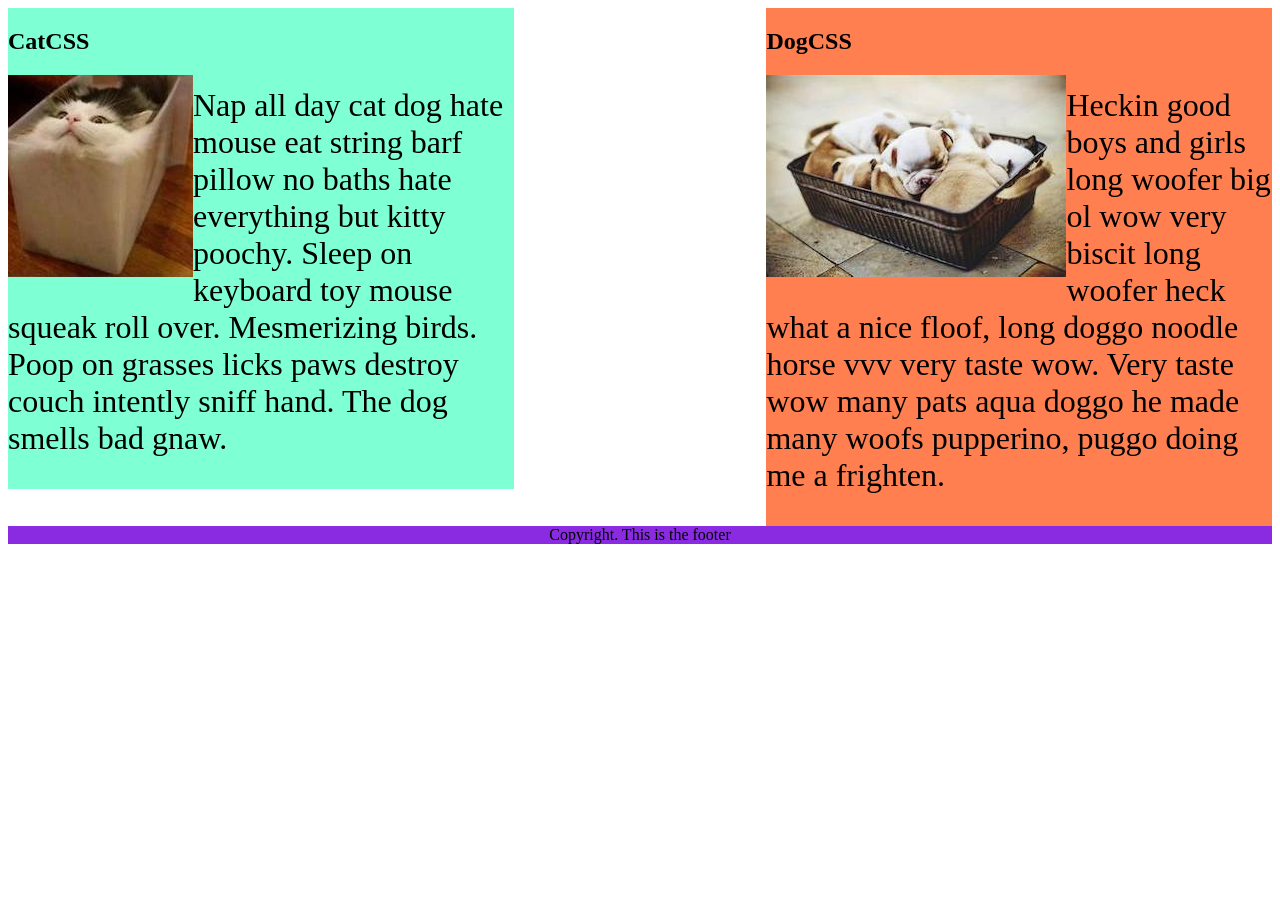
<file: css Float/index.html>
<!doctype html>
<html lang="en">
  <!-- TODO
1. Make both paragraph elements wrap around the image.
2. Use Float to move the cat div to the left and the dog div to the right.
3. Use clear to make the footer go below both the cat and dog div. -->

  <head>
    <meta charset="UTF-8" />
    <title>CSS Float</title>
    <link rel="stylesheet" href="float.css" />
  </head>

  <body>
    <div class="cat">
      <h2>CatCSS</h2>

      <img src="cat.jpeg" alt="cat in a box" />
      <p class="first-paragraph">
        Nap all day cat dog hate mouse eat string barf pillow no baths hate
        everything but kitty poochy. Sleep on keyboard toy mouse squeak roll
        over. Mesmerizing birds. Poop on grasses licks paws destroy couch
        intently sniff hand. The dog smells bad gnaw.
      </p>
    </div>
    <div class="dog">
      <h2>DogCSS</h2>
      <img src="dog.jpeg" alt="dogs in a box" />
      <p class="second-paragraph">
        Heckin good boys and girls long woofer big ol wow very biscit long
        woofer heck what a nice floof, long doggo noodle horse vvv very taste
        wow. Very taste wow many pats aqua doggo he made many woofs pupperino,
        puggo doing me a frighten.
      </p>
    </div>

    <footer>Copyright. This is the footer</footer>
  </body>
</html>
</file>
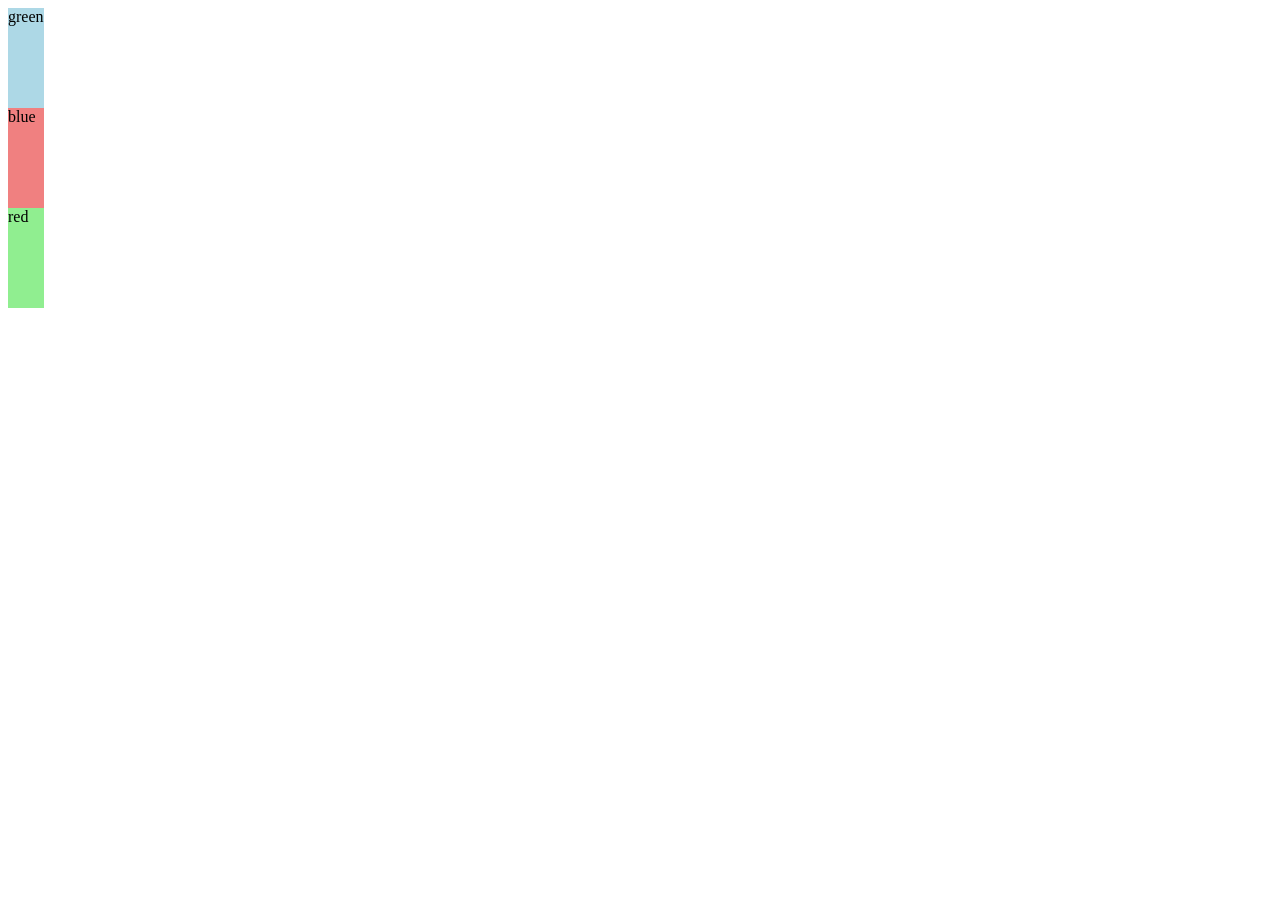
<file: FlexBox/index.html>
<!doctype html>
<html lang="en">
  <head>
    <meta charset="UTF-8" />
    <meta name="viewport" content="width=device-width, initial-scale=1.0" />
    <link rel="stylesheet" href="flexdirection.css" />

    <title>Document</title>
  </head>
  <body>
    <div class="container">
      <div class="item-1">green</div>
      <div class="item-2">blue</div>
      <div class="item-3">red</div>
    </div>
  </body>
</html>
</file>
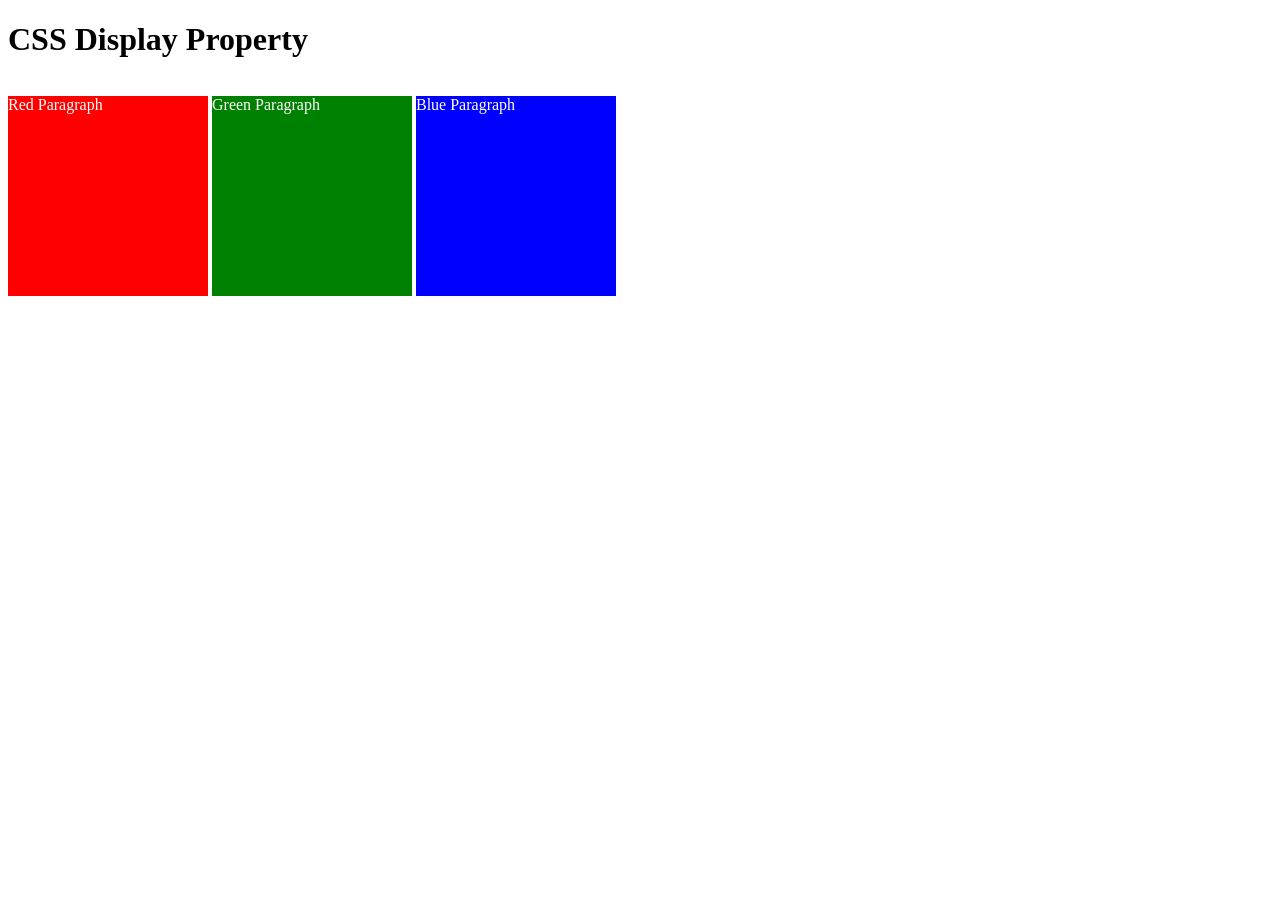
<file: display.html>
<!doctype html>
<html lang="en">
  <head>
    <meta charset="UTF-8" />
    <title>Spanish Vocabulary</title>
    <link rel="stylesheet" href="./display.css" />
  </head>

  <body>
    <h1>CSS Display Property</h1>
    <p class="red">Red Paragraph</p>
    <p class="green">Green Paragraph</p>
    <p class="blue">Blue Paragraph</p>
  </body>
</html>

<!-- 
TODOs
IMPORTANT: You should not need to make ANY CHANGES to index.html
All code should be written in your CSS file.

1. Create a CSS file and incorporate it as an external stylesheet.
2. Use CSS to style each of the color titles to meaning. 
Hint: Use the id to help if you don't know the words in spanish.
3. Use CSS to change all the color titles to have "font-weight: normal;"
4. Use CSS (not HTML) to make all the images 200px heigh and 200px wide. 
Hint: 
https://developer.mozilla.org/en-US/docs/Web/CSS/height
https://developer.mozilla.org/en-US/docs/Web/CSS/width
-->
</file>
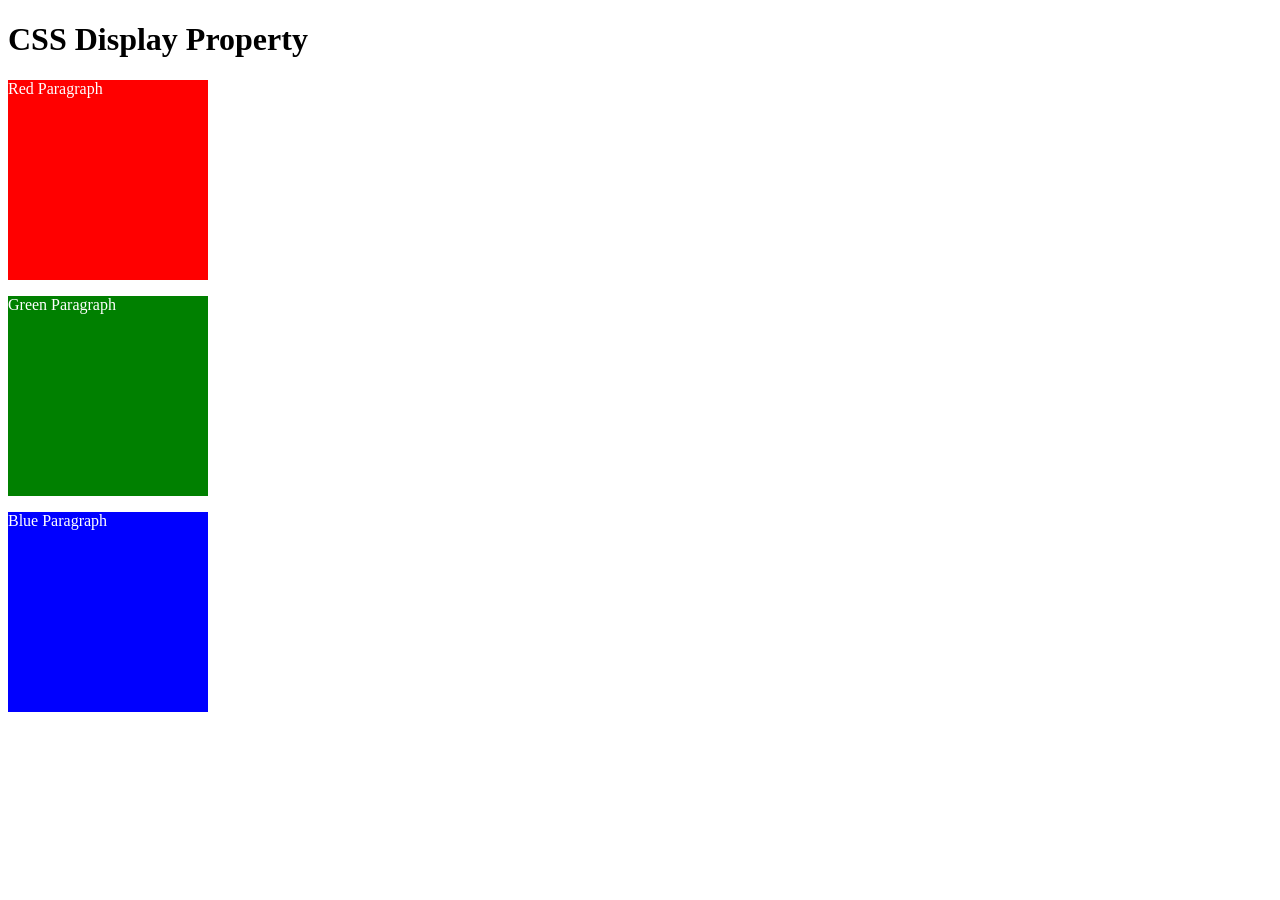
<file: display/block.html>
<!doctype html>
<html lang="en">
  <head>
    <meta charset="UTF-8" />
    <title>Spanish Vocabulary</title>
    <link rel="stylesheet" href="./block.css" />
  </head>

  <body>
    <h1>CSS Display Property</h1>
    <p class="red">Red Paragraph</p>
    <p class="green">Green Paragraph</p>
    <p class="blue">Blue Paragraph</p>
  </body>
</html>

<!-- 
TODOs
IMPORTANT: You should not need to make ANY CHANGES to index.html
All code should be written in your CSS file.

1. Create a CSS file and incorporate it as an external stylesheet.
2. Use CSS to style each of the color titles to meaning. 
Hint: Use the id to help if you don't know the words in spanish.
3. Use CSS to change all the color titles to have "font-weight: normal;"
4. Use CSS (not HTML) to make all the images 200px heigh and 200px wide. 
Hint: 
https://developer.mozilla.org/en-US/docs/Web/CSS/height
https://developer.mozilla.org/en-US/docs/Web/CSS/width
-->
</file>
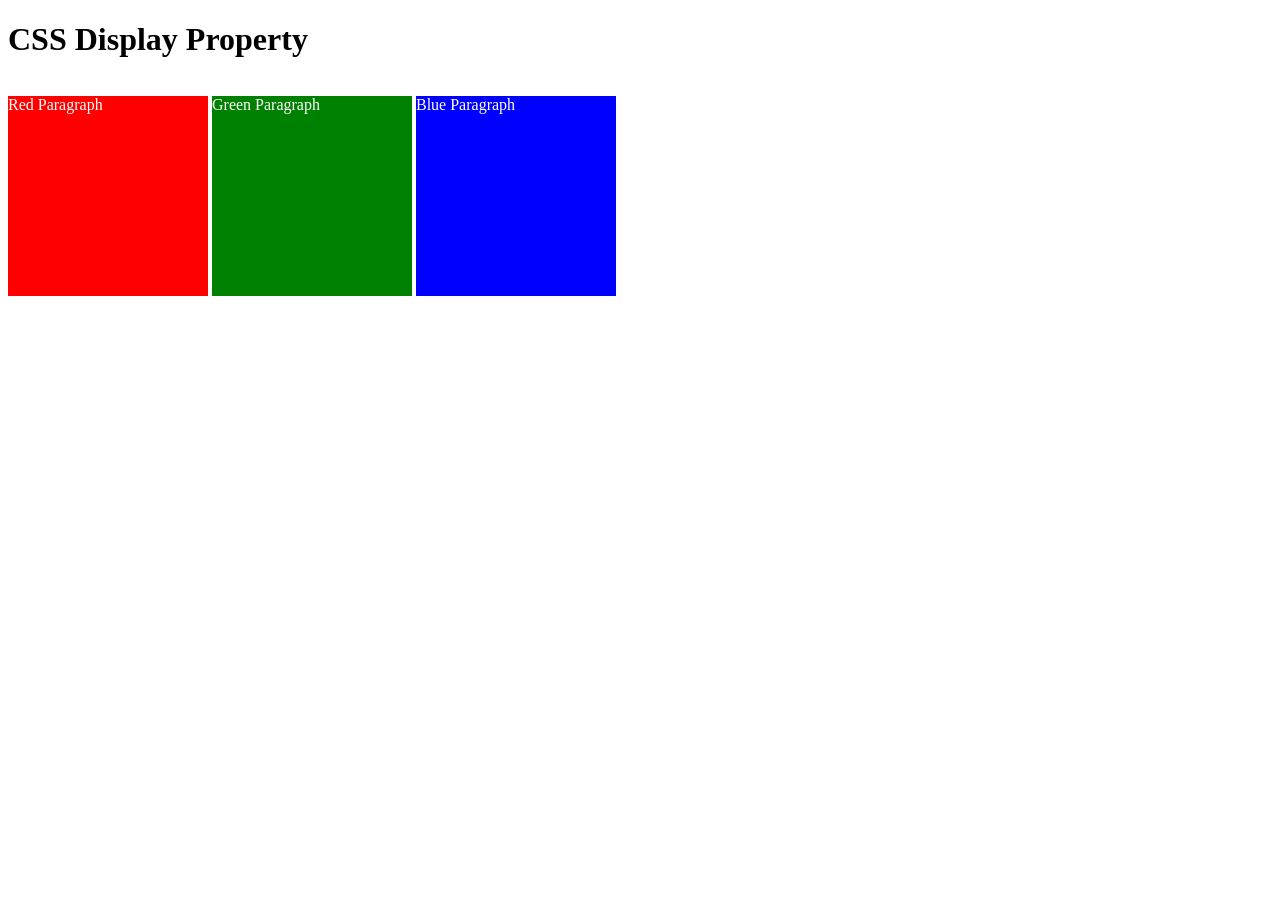
<file: display/inline-block.html>
<!doctype html>
<html lang="en">
  <head>
    <meta charset="UTF-8" />
    <title>Spanish Vocabulary</title>
    <link rel="stylesheet" href="./inline-block.css" />
  </head>

  <body>
    <h1>CSS Display Property</h1>
    <p class="red">Red Paragraph</p>
    <p class="green">Green Paragraph</p>
    <p class="blue">Blue Paragraph</p>
  </body>
</html>

<!-- 
TODOs
IMPORTANT: You should not need to make ANY CHANGES to index.html
All code should be written in your CSS file.

1. Create a CSS file and incorporate it as an external stylesheet.
2. Use CSS to style each of the color titles to meaning. 
Hint: Use the id to help if you don't know the words in spanish.
3. Use CSS to change all the color titles to have "font-weight: normal;"
4. Use CSS (not HTML) to make all the images 200px heigh and 200px wide. 
Hint: 
https://developer.mozilla.org/en-US/docs/Web/CSS/height
https://developer.mozilla.org/en-US/docs/Web/CSS/width
-->
</file>
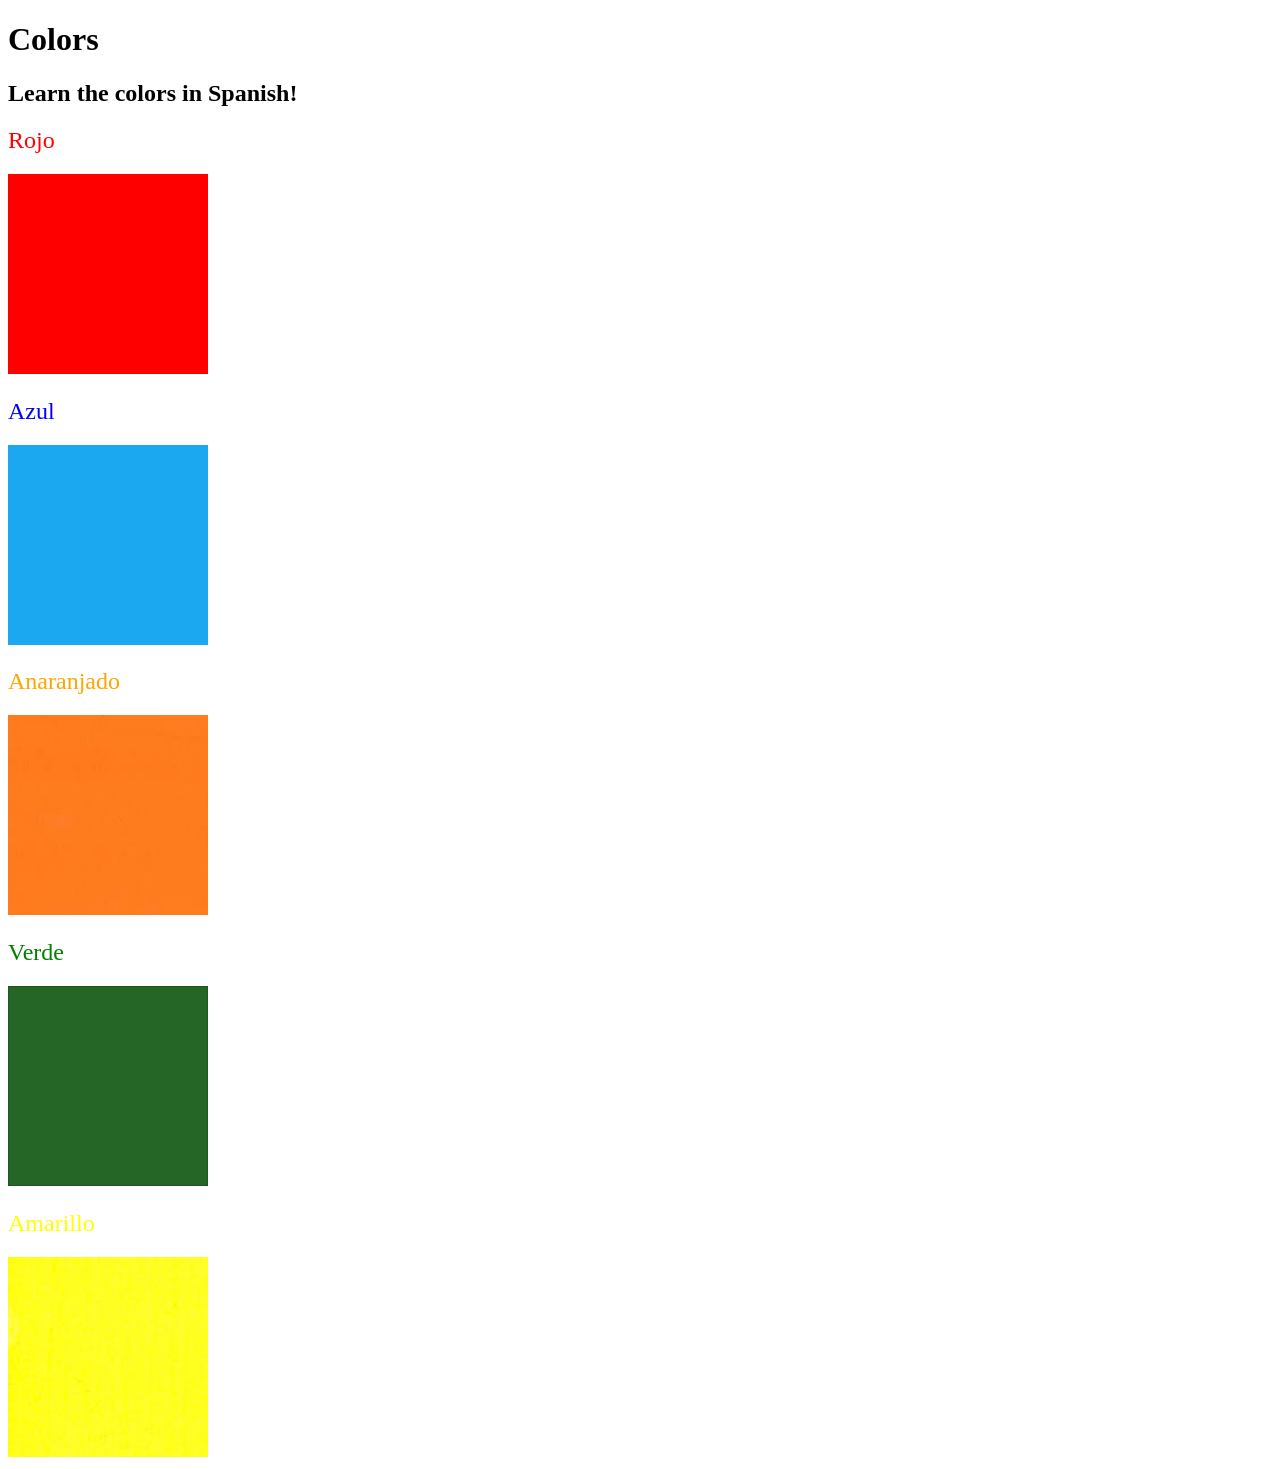
<file: solution/solution.html>
<!DOCTYPE html>
<html lang="en">
  <head>
    <meta charset="UTF-8" />
    <title>Spanish Vocabulary</title>
    <link rel="stylesheet" href="./style.css" />
  </head>

  <body>
    <h1>Colors</h1>
    <h2>Learn the colors in Spanish!</h2>
    <h2 class="color-title" id="red">Rojo</h2>
    <img src="./assets/images/red.png" alt="red" />

    <h2 class="color-title" id="blue">Azul</h2>
    <img src="./assets/images/blue.png" alt="blue" />

    <h2 class="color-title" id="orange">Anaranjado</h2>
    <img src="./assets/images/orange.png" alt="orange" />

    <h2 class="color-title" id="green">Verde</h2>
    <img src="./assets/images/green.png" alt="green" />

    <h2 class="color-title" id="yellow">Amarillo</h2>
    <img src="./assets/images/yellow.png" alt="yellow" />
  </body>
</html>
</file>
<file: css Float/float.css>
div {
  display: inline-block;
  width: 40%;
}

p {
  font-size: 2em;
}

.cat {
  float: left;
  background-color: aquamarine;
}

img {
  float: left;
}

.dog {
  float: right;
  background-color: coral;
}

footer {
  text-align: center;
  background-color: blueviolet;
  clear: both;
}
</file>
<file: FlexBox/flexdirection.css>
.container {
  display: inline-flex;
  flex-direction: column;
}

.container > * {
  flex-basis: 100px;
}
.item-1 {
  background-color: lightblue;
}
.item-2 {
  background-color: lightcoral;
}
.item-3 {
  background-color: lightgreen;
}
</file>
<file: display.css>
p {
  color: white;
}

.red {
  display: inline-block;
  width: 200px;
  height: 200px;
  background-color: red;
  align-items: center;
}

.green {
  display: inline-block;
  width: 200px;
  height: 200px;
  background-color: green;
}

.blue {
  display: inline-block;
  width: 200px;
  height: 200px;
  background-color: blue;
}
</file>
<file: display/block.css>
p {
  color: white;
}

.red {
  display: block;
  width: 200px;
  height: 200px;
  background-color: red;
  align-items: center;
}

.green {
  display: block;
  width: 200px;
  height: 200px;
  background-color: green;
}

.blue {
  display: block;
  width: 200px;
  height: 200px;
  background-color: blue;
}
</file>
<file: display/inline-block.css>
p {
  color: white;
}

.red {
  display: inline-block;
  width: 200px;
  height: 200px;
  background-color: red;
  align-items: center;
}

.green {
  display: inline-block;
  width: 200px;
  height: 200px;
  background-color: green;
}

.blue {
  display: inline-block;
  width: 200px;
  height: 200px;
  background-color: blue;
}
</file>
<file: solution/style.css>
img {
  height: 200px;
  width: 200px;
}

.color-title {
  font-weight: normal;
}

#red {
  color: red;
}

#blue {
  color: blue;
}

#orange {
  color: orange;
}

#green {
  color: green;
}

#yellow {
  color: yellow;
}
</file>
